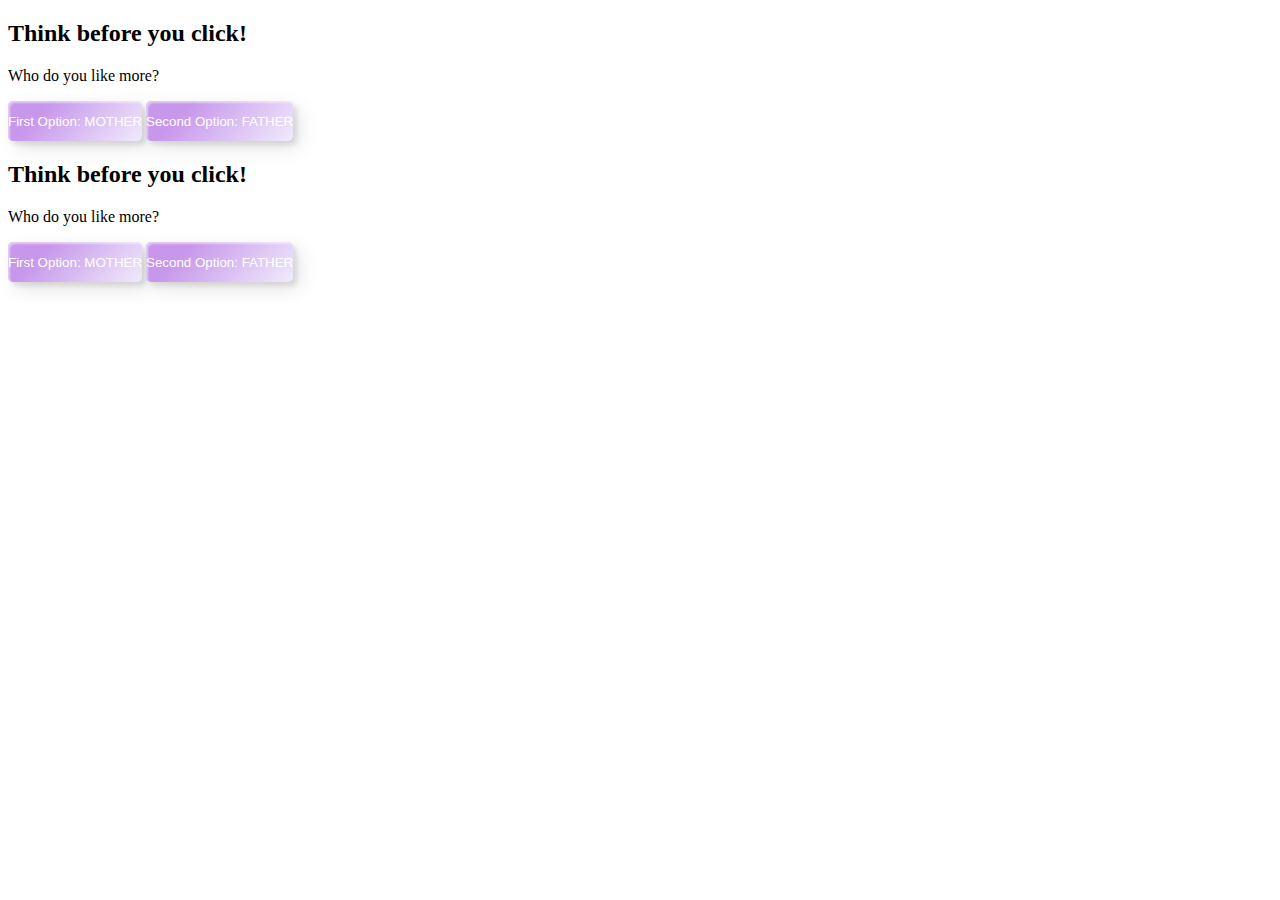
<file: index.html>
<!doctype html>
<html>
  <head>
    <link rel="stylesheet" href="index.css" />
    <meta charset="utf-8" />
    <title>나락 퀴즈쇼</title>
  </head>
  <body>
    <div class="quiz1">
        <h2>Think before you click!</h2>
        <p class="quiz1">Who do you like more?</p>
    </div>
    <div>
        <button id="button1" class="btn-purple">First Option: MOTHER</button>
        <button id="button2" class="btn-purple">Second Option: FATHER</button>
    </div>
    
    <div class="quiz2">
        <h2>Think before you click!</h2>
        <p class="quiz2">Who do you like more?</p>
    </div>
    <div>
        <button id="button3" class="btn-purple">First Option: MOTHER</button>
        <button id="button4" class="btn-purple">Second Option: FATHER</button>
    </div>
    <script type="text/javascript" src="index.js"></script>
  </body>
</html>
</file>
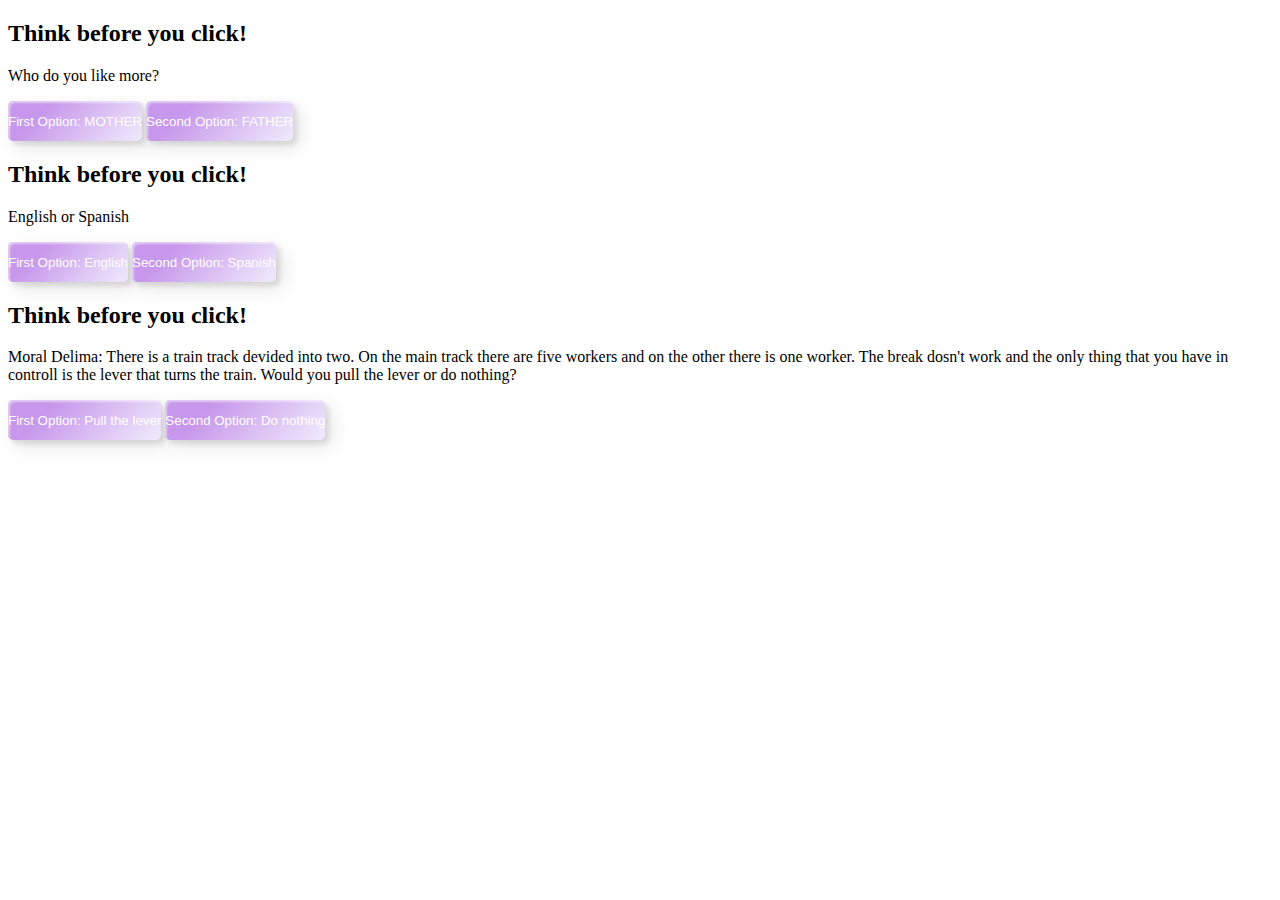
<file: test/index.html>
<!doctype html>
<html>
  <head>
    <link rel="stylesheet" href="index.css" />
    <meta charset="utf-8" />
    <title>나락 퀴즈쇼</title>
  </head>
  <body>
    <div class="quiz1">
        <h2>Think before you click!</h2>
        <p class="quiz1">Who do you like more?</p>
    </div>
    <div>
        <button id="button1" class="btn-purple">First Option: MOTHER</button>
        <button id="button2" class="btn-purple">Second Option: FATHER</button>
    </div>
    
    <div class="quiz2">
        <h2>Think before you click!</h2>
        <p class="quiz2">English or Spanish</p>
    </div>
    <div>
        <button id="button3" class="btn-purple">First Option: English</button>
        <button id="button4" class="btn-purple">Second Option: Spanish</button>
    </div>

    <div class="quiz3">
        <h2>Think before you click!</h2>
        <p class="quiz3">Moral Delima: There is a train track devided 
          into two. On the main track there are five workers and on the 
          other there is one worker. The break dosn't work and the only 
          thing that you have in controll is the lever that turns the train. 
          Would you pull the lever or do nothing?</p>
    </div>
    <div>
        <button id="button5" class="btn-purple">First Option: Pull the lever</button>
        <button id="button6" class="btn-purple">Second Option: Do nothing</button>
    </div>
    <script type="text/javascript" src="index.js"></script>
  </body>
</html>
</file>
<file: index.css>
button {
  height: 40px;
  color: #fff;
  border-radius: 5px;
  padding: 10px 25px;
  font-family: 'Lato', sans-serif;
  font-weight: 500;
  background: transparent;
  cursor: pointer;
  transition: all 0.3s ease;
  position: relative;
  display: inline-block;
   box-shadow:inset 2px 2px 2px 0px rgba(255,255,255,.5),
   7px 7px 20px 0px rgba(0,0,0,.1),
   4px 4px 5px 0px rgba(0,0,0,.1);
  outline: none;
}

.btn-purple {
  background-color: #f0ecfc;
background-image: linear-gradient(315deg, #f0ecfc 0%, #c797eb 74%);
  line-height: 42px;
  padding: 0;
  border: none;
}
.btn-purple span {
  position: relative;
  display: block;
  width: 100%;
  height: 100%;
}
.btn-purple:before,
.btn-purple:after {
  position: absolute;
  content: "";
  right: 0;
  bottom: 0;
  background: #c797eb;
  /*box-shadow:  4px 4px 6px 0 rgba(255,255,255,.5),
              -4px -4px 6px 0 rgba(116, 125, 136, .2), 
    inset -4px -4px 6px 0 rgba(255,255,255,.5),
    inset 4px 4px 6px 0 rgba(116, 125, 136, .3);*/
  transition: all 0.3s ease;
}
.btn-purple:before{
   height: 0%;
   width: 2px;
}
.btn-purple:after {
  width: 0%;
  height: 2px;
}
.btn-purple:hover:before {
  height: 100%;
}
.btn-purple:hover:after {
  width: 100%;
}
.btn-purple:hover{
  background: transparent;
}
.btn-purple span:hover{
  color: #c797eb;
}
.btn-purple span:before,
.btn-purple span:after {
  position: absolute;
  content: "";
  left: 0;
  top: 0;
  background: #c797eb;
  /*box-shadow:  4px 4px 6px 0 rgba(255,255,255,.5),
              -4px -4px 6px 0 rgba(116, 125, 136, .2), 
    inset -4px -4px 6px 0 rgba(255,255,255,.5),
    inset 4px 4px 6px 0 rgba(116, 125, 136, .3);*/
  transition: all 0.3s ease;
}
.btn-purple span:before {
  width: 2px;
  height: 0%;
}
.btn-purple span:after {
  height: 2px;
  width: 0%;
}
.btn-purple span:hover:before {
  height: 100%;
}
.btn-purple span:hover:after {
  width: 100%;
}
</file>
<file: test/index.css>
button {
  height: 40px;
  color: #fff;
  border-radius: 5px;
  padding: 10px 25px;
  font-family: 'Lato', sans-serif;
  font-weight: 500;
  background: transparent;
  cursor: pointer;
  transition: all 0.3s ease;
  position: relative;
  display: inline-block;
   box-shadow:inset 2px 2px 2px 0px rgba(255,255,255,.5),
   7px 7px 20px 0px rgba(0,0,0,.1),
   4px 4px 5px 0px rgba(0,0,0,.1);
  outline: none;
}

.btn-purple {
  background-color: #f0ecfc;
background-image: linear-gradient(315deg, #f0ecfc 0%, #c797eb 74%);
  line-height: 42px;
  padding: 0;
  border: none;
}
.btn-purple span {
  position: relative;
  display: block;
  width: 100%;
  height: 100%;
}
.btn-purple:before,
.btn-purple:after {
  position: absolute;
  content: "";
  right: 0;
  bottom: 0;
  background: #c797eb;
  /*box-shadow:  4px 4px 6px 0 rgba(255,255,255,.5),
              -4px -4px 6px 0 rgba(116, 125, 136, .2), 
    inset -4px -4px 6px 0 rgba(255,255,255,.5),
    inset 4px 4px 6px 0 rgba(116, 125, 136, .3);*/
  transition: all 0.3s ease;
}
.btn-purple:before{
   height: 0%;
   width: 2px;
}
.btn-purple:after {
  width: 0%;
  height: 2px;
}
.btn-purple:hover:before {
  height: 100%;
}
.btn-purple:hover:after {
  width: 100%;
}
.btn-purple:hover{
  background: transparent;
}
.btn-purple span:hover{
  color: #c797eb;
}
.btn-purple span:before,
.btn-purple span:after {
  position: absolute;
  content: "";
  left: 0;
  top: 0;
  background: #c797eb;
  /*box-shadow:  4px 4px 6px 0 rgba(255,255,255,.5),
              -4px -4px 6px 0 rgba(116, 125, 136, .2), 
    inset -4px -4px 6px 0 rgba(255,255,255,.5),
    inset 4px 4px 6px 0 rgba(116, 125, 136, .3);*/
  transition: all 0.3s ease;
}
.btn-purple span:before {
  width: 2px;
  height: 0%;
}
.btn-purple span:after {
  height: 2px;
  width: 0%;
}
.btn-purple span:hover:before {
  height: 100%;
}
.btn-purple span:hover:after {
  width: 100%;
}
</file>
